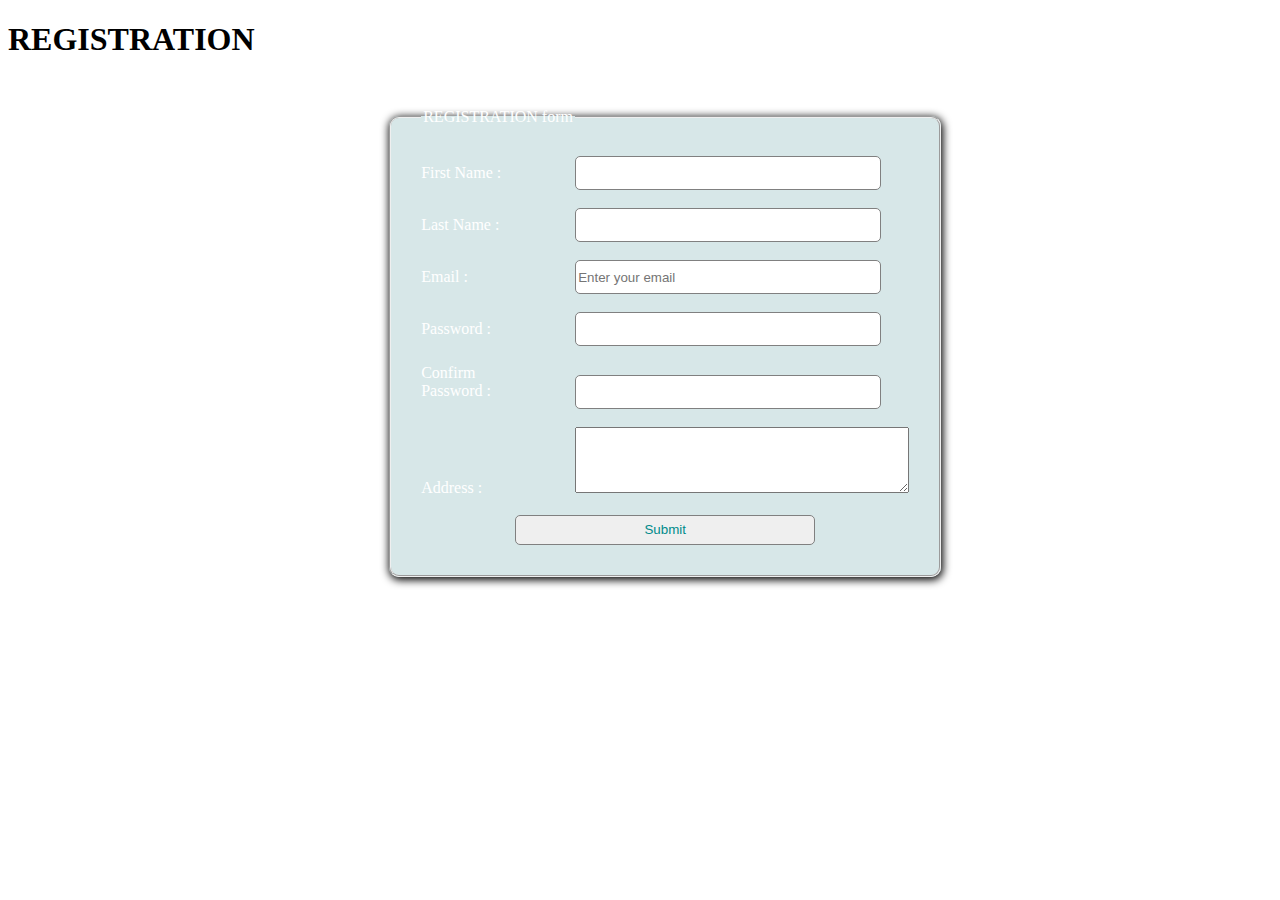
<file: index.html>
<!DOCTYPE html>
<html lang="en">
<head>
    <meta charset="UTF-8">
    <meta http-equiv="X-UA-Compatible" content="IE=edge">
    <meta name="viewport" content="width=device-width, initial-scale=1.0">
    <title>Registration</title>
    <link rel="stylesheet" href="regval.css">
</head>
<body>
    
    <h1>REGISTRATION</h1>
    <form name="myform"  action="login.html" onsubmit="return validate()">
        <fieldset>
            <legend>REGISTRATION form</legend>
        <label for="">First Name :</label>
        <input type="text" placeholder="" id="fname" name="nm"><br><br>
        <label for="">Last Name :</label>
        <input type="text" id="lname" name="lnm"><br><br>
        <label for="">Email :</label>
        <input type="email" placeholder="Enter your email" id="email" name="mail"><br><br>
        <label for="">Password :</label>
        <input type="password" id="pass" name="pswd"><br><br>
        <label for="">Confirm <br> Password :</label>
        <input type="password" id="cpass" name="cpswd"><br><br>
        <label for="">Address :</label>
        <textarea name="adrs" id="add" cols="39" rows="4"></textarea><br><br>
        <div class="btn" style="display: flex;justify-content: center;">
            <input type="submit" id="sub">
        </div>
        </fieldset>
    </form>


    <script src="regval.js"></script>
</body>
</html>
</file>
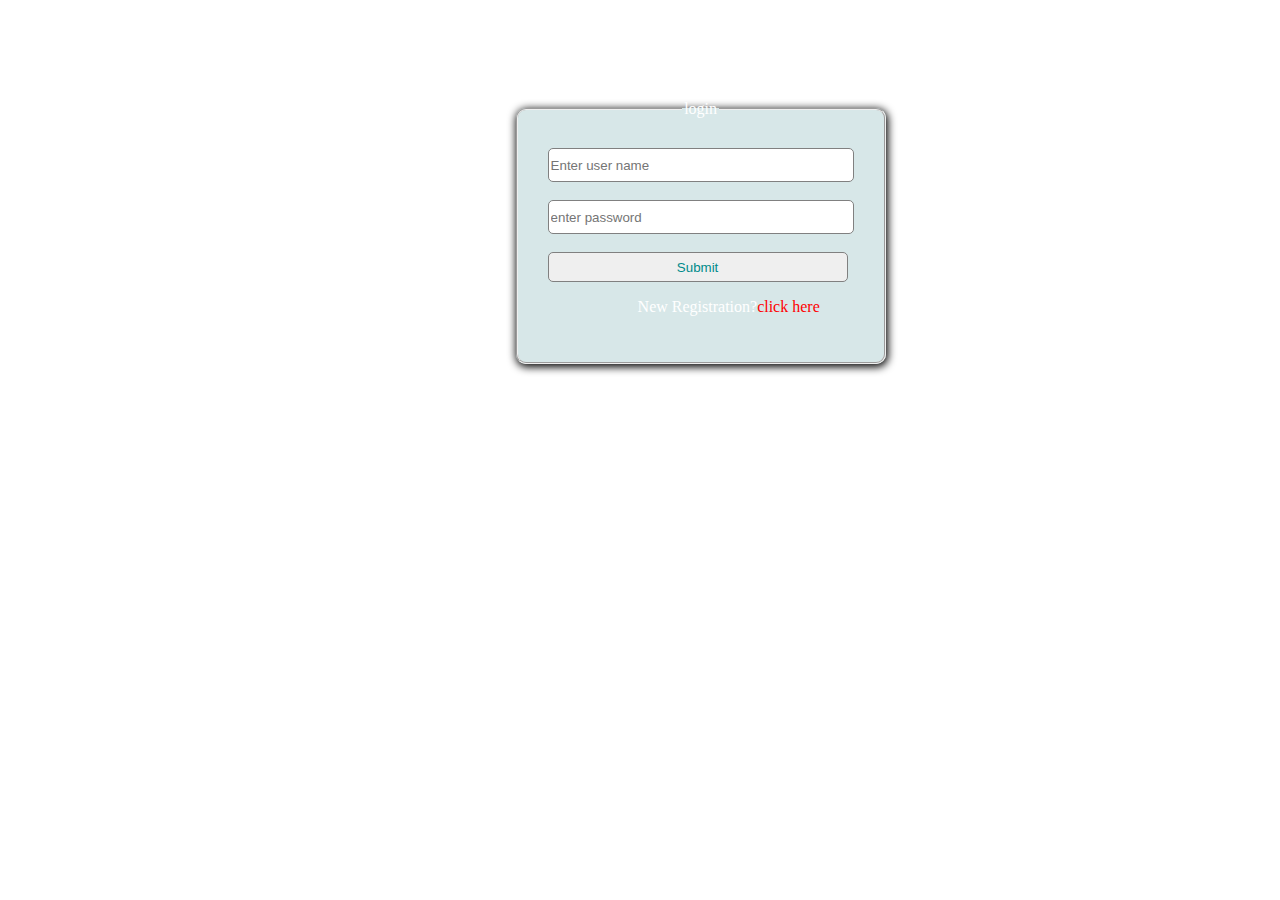
<file: login.html>
<!DOCTYPE html>
<html lang="en">

<head>
    <meta charset="UTF-8">
    <meta http-equiv="X-UA-Compatible" content="IE=edge">
    <meta name="viewport" content="width=device-width, initial-scale=1.0">
    <title>Document</title>
    <style>
        fieldset {
            width: fit-content;
            padding: 30px;
            background-color: rgba(95, 158, 160, 0.247);
            margin-top: 100px;
            border-radius: 10px;
            box-shadow: 1px 2px 9px 1px;
        }

        form {
            margin-left: 40%;
        }

        input {
            width: 300px;
            height: 30px;
            border-radius: 5px;
            border: 1px solid gray;
            cursor: url(thunder.png),auto;


        }

        #sub {
            cursor: url(heart1.png), auto;
            color: darkcyan;
        }

        #sub:hover {
            background-color: rgba(128, 128, 128, 0.651);
            transition: 3s;
            color: black;
        }

        #para {
            margin-left: 90px;
            color: white;
        }

        #para a {
            text-decoration: none;
            color: red;
        }

        body {
            background-image: url(https://t4.ftcdn.net/jpg/04/60/71/01/360_F_460710131_YkD6NsivdyYsHupNvO3Y8MPEwxTAhORh.jpg);
            /* background: rgb(63,94,251); */
            /* background: radial-gradient(circle, rgba(63,94,251,1) 0%, rgba(70,252,241,1) 100%); */
            background-repeat: no-repeat;
            background-size: cover;

        }
    </style>
</head>

<body>
    <form action="" name="form" onsubmit="return login()">
        <fieldset>
            <legend style="margin: auto;color: rgb(255, 255, 255);">login</legend>
            <input type="text" placeholder="Enter user name" name="uname" id="uname"><br><br>
            <input type="password" placeholder="enter password" name="pass" id="pass"> <br><br>
            <input type="submit" id="sub">
        </fieldse`t><br>
        <p id="para">
            <span> New Registration?</span><a href="regval.html" target="_blank">click here</a>


        </p>
    </form>
    <script src="login.js"></script>
</body>

</html>
</file>
<file: regval.css>
/* form{
    margin-left: 37%;
    margin-top: 50px;
    text-align: center
    
}
h1{
    margin-left: 45%;
    margin-top: 50px;
}
fieldset{
    width: fit-content;
    padding: 30px;
    background-color: rgba(238, 130, 238, 0.418);
}
label{
    width: 100px;
    display: inline-block;
}
input{
    width: 300px;
    height: 30px;
} */
fieldset {
    width: fit-content;
    padding: 30px;
    background-color: rgba(95, 158, 160, 0.247);
    margin-top: 50px;
    border-radius: 10px;
    box-shadow: 1px 2px 9px 1px;
}

form {
    margin-left: 30%;
}

input {
    width: 300px;
    height: 30px;
    border-radius: 5px;
    border: 1px solid gray;
    cursor: url(thunder.png),auto;


}

#sub {
    cursor: url(heart1.png), auto;
    color: darkcyan;
}

#sub:hover {
    background-color: rgba(128, 128, 128, 0.651);
    transition: 1s;
    color: rgb(255, 255, 255);
}

#para {
    margin-left: 90px;
    color: white;
}
label{
    color: #fff;
    width: 150px;
    display: inline-block;
}
#para a {
    text-decoration: none;
    color: red;
}
legend{
    color: #fff;
}

body {
    background-image: url(https://t4.ftcdn.net/jpg/04/60/71/01/360_F_460710131_YkD6NsivdyYsHupNvO3Y8MPEwxTAhORh.jpg);
    /* background: rgb(63,94,251); */
    /* background: radial-gradient(circle, rgba(63,94,251,1) 0%, rgba(70,252,241,1) 100%); */
    background-repeat: no-repeat;
    background-size: cover;

}
</file>
